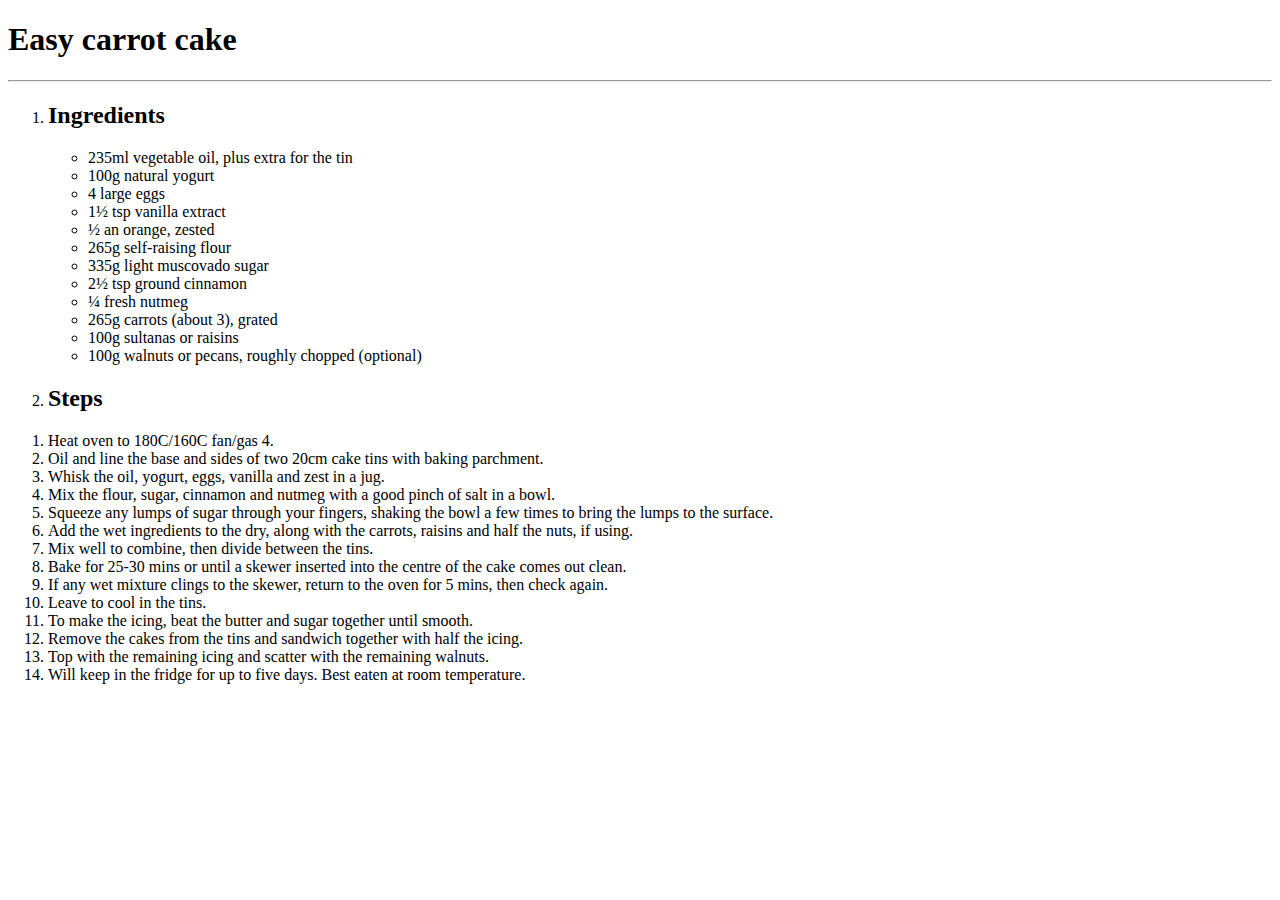
<file: Vasilis/index.html>
<!DOCTYPE html>
<html lang="en">
<head>
    <meta charset="UTF-8">
    <meta name="author" content="Vasilis">
    <title>carrot-cake</title>
</head>
<body>
    
</body>
</html>
<h1>Easy carrot cake</h1>
<hr>
<ol>
<section>

  <li><h2>Ingredients</h2></li>
    <ul>
   <li> 235ml vegetable oil, plus extra for the tin</li>
   <li> 100g natural yogurt </li>
   <li> 4 large eggs</li>
   <li> 1½ tsp vanilla extract</li>
   <li> ½ an orange, zested</li>
   <li> 265g self-raising flour</li>
   <li> 335g light muscovado sugar</li>
   <li> 2½ tsp ground cinnamon</li>
   <li> ¼ fresh nutmeg</li>
   <li> 265g carrots (about 3), grated</li>
   <li> 100g sultanas or raisins</li>
   <li> 100g walnuts or pecans, roughly chopped (optional)</li>
    </ul>
</section>
<section>
  <li><h2>Steps</h2></li>
</ol>
<ol>
  <li> Heat oven to 180C/160C fan/gas 4.</li>
  <li> Oil and line the base and sides of two 20cm cake tins with baking parchment.</li> 
  <li> Whisk the oil, yogurt, eggs, vanilla and zest in a jug.</li>
  <li> Mix the flour, sugar, cinnamon and nutmeg with a good pinch of salt in a bowl.</li>
  <li> Squeeze any lumps of sugar through your fingers, shaking the bowl a few times to bring the lumps to the surface.</li>

  <li> Add the wet ingredients to the dry, along with the carrots, raisins and half the nuts, if using.</li> 
  <li> Mix well to combine, then divide between the tins.</li> 
  <li> Bake for 25-30 mins or until a skewer inserted into the centre of the cake comes out clean.</li> 
  <li> If any wet mixture clings to the skewer, return to the oven for 5 mins, then check again. </li>
  <li> Leave to cool in the tins.</li>

  <li> To make the icing, beat the butter and sugar together until smooth. </li>
  <li> Remove the cakes from the tins and sandwich together with half the icing. </li>
  <li> Top with the remaining icing and scatter with the remaining walnuts. </li>
  <li> Will keep in the fridge for up to five days. Best eaten at room temperature.</li>
</ol>
</section>
</file>
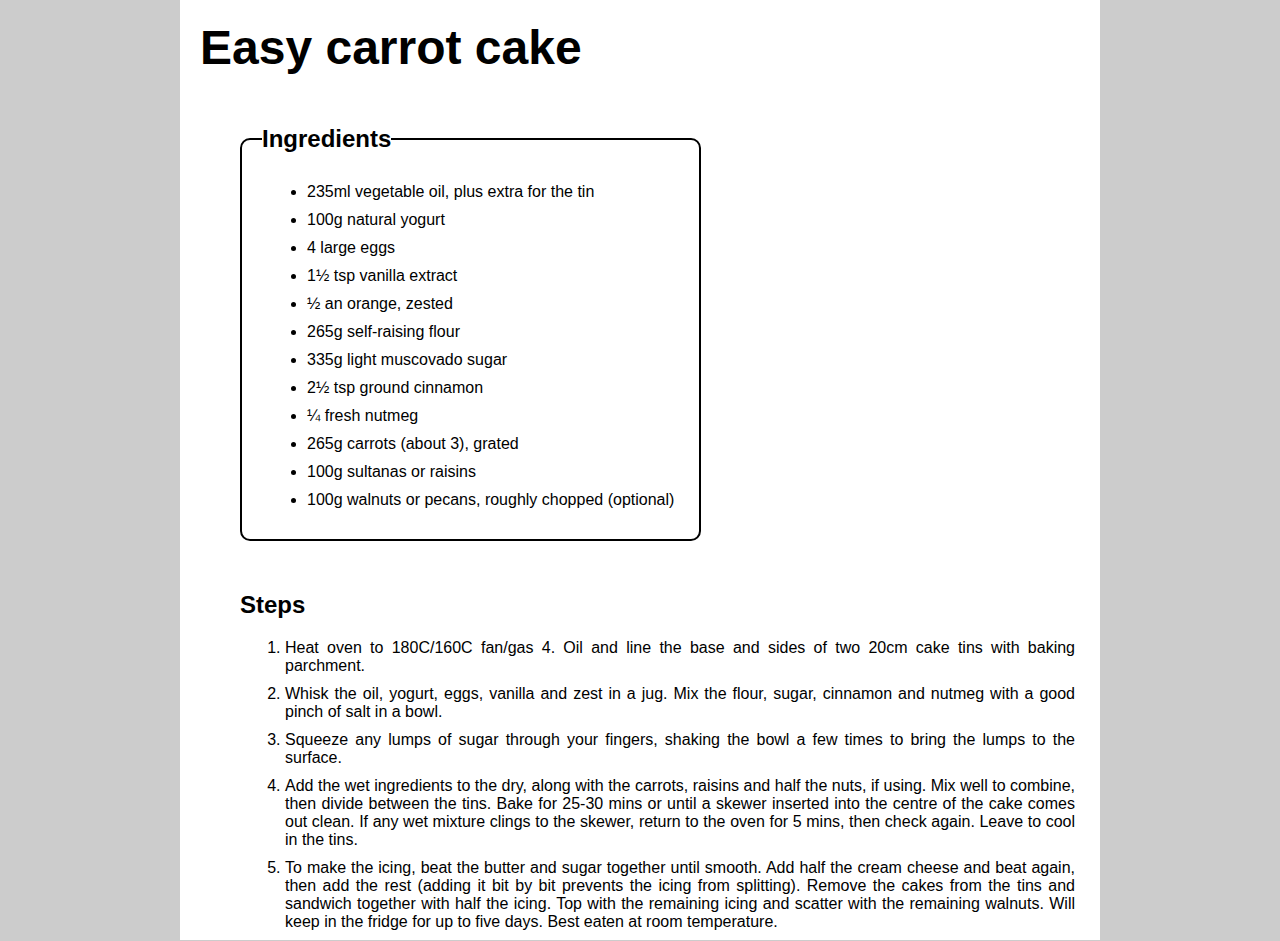
<file: vincenzo/index.html>
<!DOCTYPE html>
<html lang="en">

<head>
    <meta charset="UTF-8">
    <meta name="viewport" content="width=device-width, initial-scale=1.0">
    <title>Carrot Cake</title>
    <link rel="stylesheet" href="style.css">
</head>

<body>
    <div class="container">
        <h1>Easy carrot cake</h1>
        <section>
            <fieldset>
                <legend>Ingredients</legend>

                <ul>
                    <li>235ml vegetable oil, plus extra for the tin</li>
                    <li>100g natural yogurt</li>
                    <li>4 large eggs</li>
                    <li>1½ tsp vanilla extract</li>
                    <li>½ an orange, zested</li>
                    <li>265g self-raising flour</li>
                    <li>335g light muscovado sugar</li>
                    <li>2½ tsp ground cinnamon</li>
                    <li>¼ fresh nutmeg</li>
                    <li>265g carrots (about 3), grated</li>
                    <li>100g sultanas or raisins</li>
                    <li>100g walnuts or pecans, roughly chopped (optional)</li>
                </ul>

            </fieldset>


        </section>
        <section>
            <h2>Steps</h2>
            <ol>
                <li> Heat oven to 180C/160C fan/gas 4. Oil and line the base and sides of two 20cm cake tins with baking
                    parchment.</li>
                <li> Whisk the oil, yogurt, eggs, vanilla and zest in a jug. Mix the flour, sugar, cinnamon and nutmeg
                    with a
                    good
                    pinch of salt in a bowl. </li>
                <li>Squeeze any lumps of sugar through your fingers, shaking the bowl a few times to
                    bring
                    the lumps to the surface.</li>
                <li>
                    Add the wet ingredients to the dry, along with the carrots, raisins and half the nuts, if using. Mix
                    well to
                    combine, then divide between the tins. Bake for 25-30 mins or until a skewer inserted into the
                    centre of the
                    cake comes out clean. If any wet mixture clings to the skewer, return to the oven for 5 mins, then
                    check
                    again.
                    Leave to cool in the tins.</li>
                <li>
                    To make the icing, beat the butter and sugar together until smooth. Add half the cream cheese and
                    beat
                    again,
                    then add the rest (adding it bit by bit prevents the icing from splitting). Remove the cakes from
                    the tins
                    and
                    sandwich together with half the icing. Top with the remaining icing and scatter with the remaining
                    walnuts.
                    Will
                    keep in the fridge for up to five days. Best eaten at room temperature.
                </li>
            </ol>







        </section>
    </div>
</body>

</html>
</file>
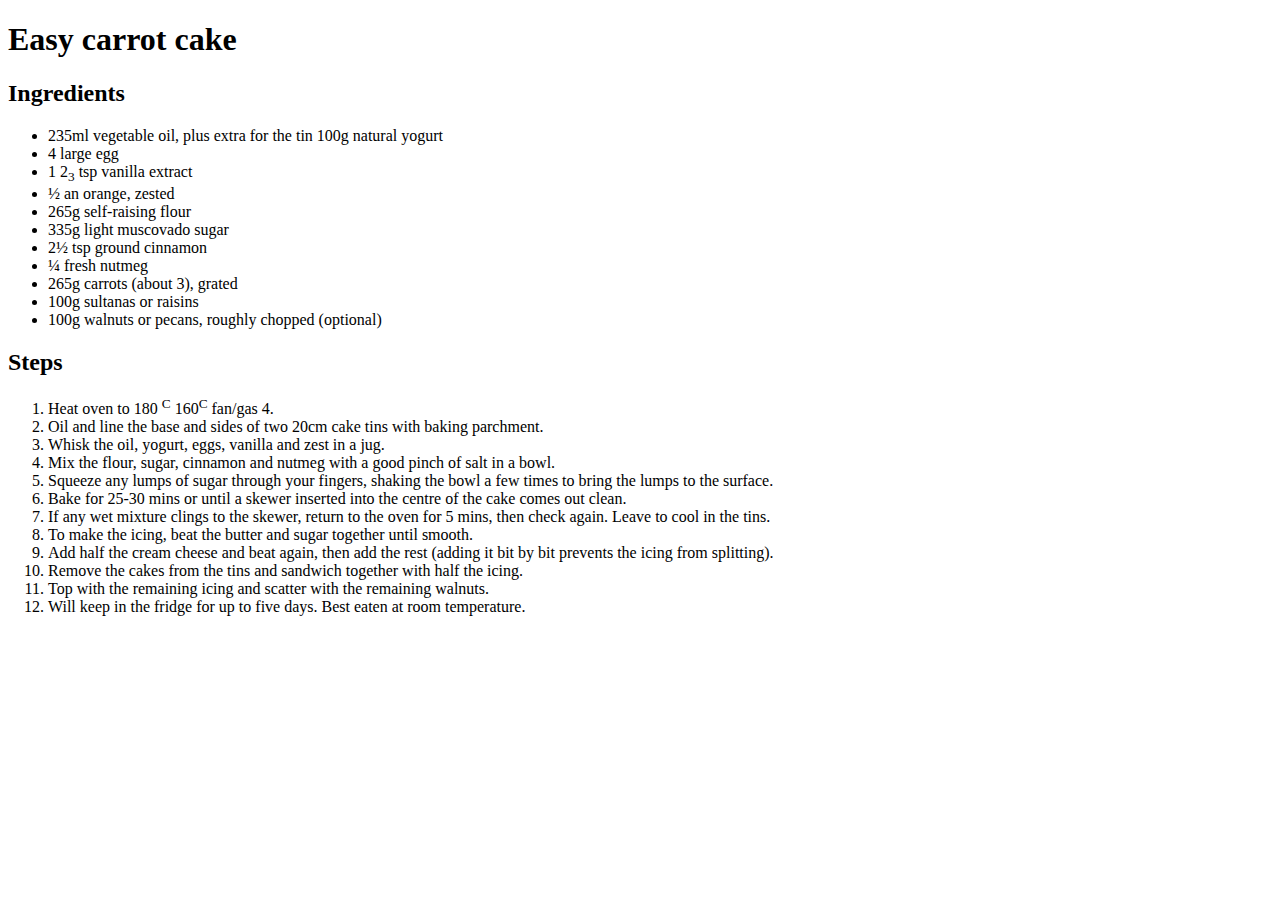
<file: carrot-cake.html>
<!doctype html>
 <html lang="en">
 
     <head>
         <meta charset="UTF-8">
         <title>Unordered Lists</title>
<body>
 <h1>Easy carrot cake</h1>
<section>
  <h2>Ingredients</h2>
 <ul> 
 <li>235ml vegetable oil, plus extra for the tin
  100g natural yogurt</li> 
 <li> 4 large egg </li>
 <li> 1 2<sub>3</sub> tsp vanilla extract</li>
 <li> ½ an orange, zested </li>
 <li> 265g self-raising flour</li>
 <li> 335g light muscovado sugar</li>
 <li> 2½ tsp ground cinnamon</li>
 <li>  ¼ fresh nutmeg</li>
 <li>265g carrots (about 3), grated</li>
 <li> 100g sultanas or raisins</li>
 <li>100g walnuts or pecans, roughly chopped (optional)</li>
  
  
  
 </ul>
  
</section>
<section>
  <h2>Steps</h2>
 <ol> 
   <li> Heat oven to 180 <sup>C</sup> 160<sup>C</sup> fan/gas 4.</li>
   <li>Oil and line the base and sides of two 20cm cake tins with baking parchment.</li>
   <li> Whisk the oil, yogurt, eggs, vanilla and zest in a jug.</li>
   <li>Mix the flour, sugar, cinnamon and nutmeg with a good pinch of salt in a bowl.</li>

   <li>Squeeze any lumps of sugar through your fingers, shaking the bowl a few times to bring the lumps to the surface.</li>
   <li>Bake for 25-30 mins or until a skewer inserted into the centre of the cake comes out clean. </li>
   <li> If any wet mixture clings to the skewer, return to the oven for 5 mins, then check again. Leave to cool in the tins.</li>
   <li>To make the icing, beat the butter and sugar together until smooth.</li>
   <li>Add half the cream cheese and beat again, then add the rest (adding it bit by bit prevents the icing from splitting).</li>

   <li> Remove the cakes from the tins and sandwich together with half the icing.</li>
   <li>Top with the remaining icing and scatter with the remaining walnuts.</li>
   <li>Will keep in the fridge for up to five days. Best eaten at room temperature.</li>

 

     
</ol> 
</section>
</body> 

</head>
</file>
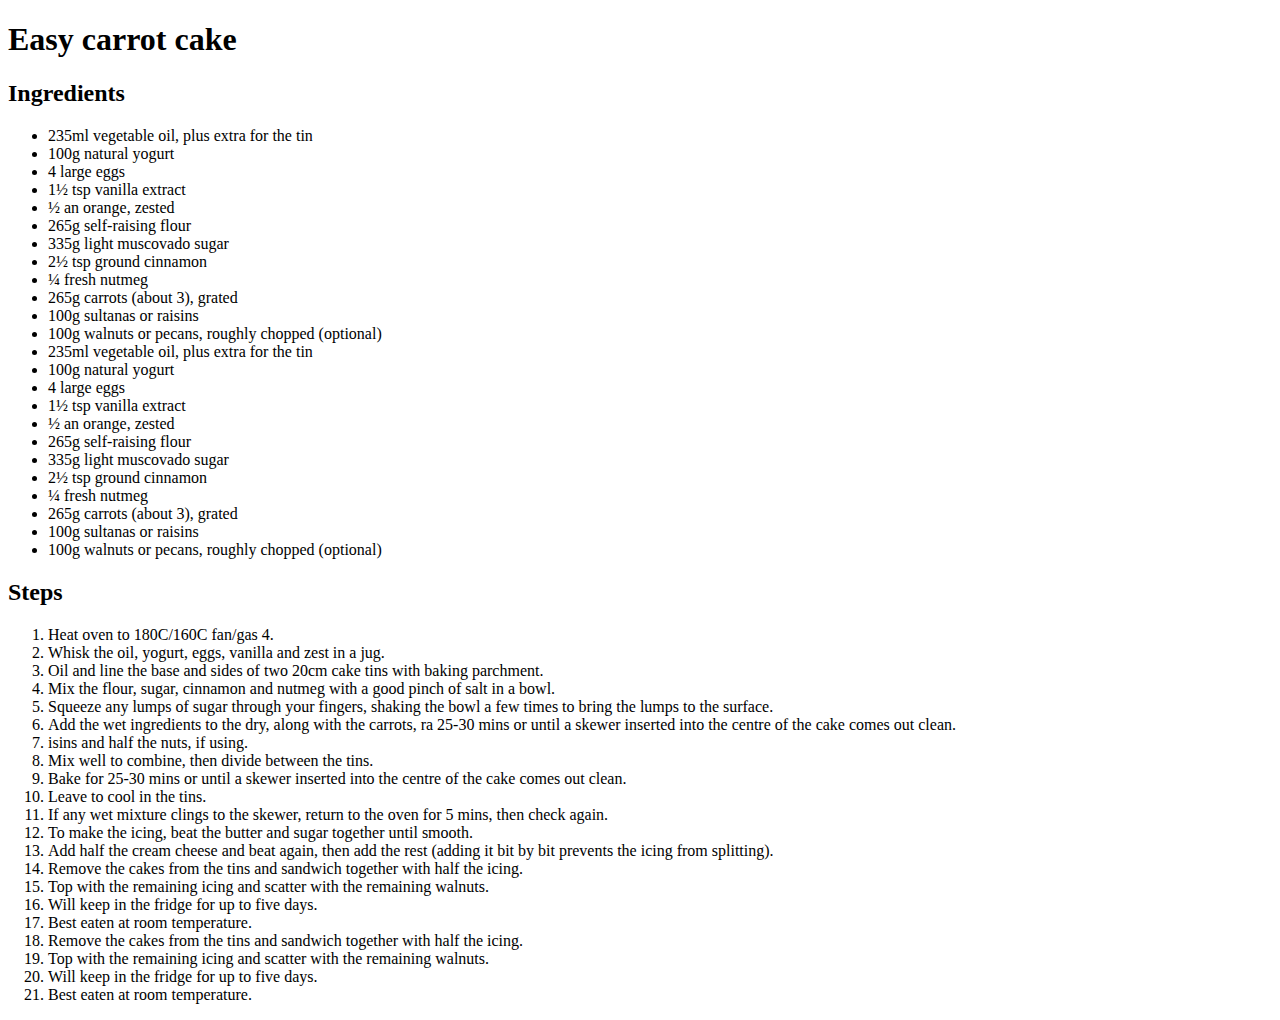
<file: carrot-cake1.html>
<!DOCTYPE html>
<html lang="en">
<head>
    <meta charset="UTF-8">
    <meta name="viewport" content="width=device-width, initial-scale=1.0">
    <title>Document</title>
</head>
<body>
    <h1>Easy carrot cake</h1>
<section>
  <h2>Ingredients</h2>
  <ul>
      
    <li>235ml vegetable oil, plus extra for the tin</li>
    <li>100g natural yogurt</li>
    <li>4 large eggs</li>
    <li>1½ tsp vanilla extract</li>
    <li>½ an orange, zested</li>
    <li>265g self-raising flour</li>
    <li>335g light muscovado sugar</li>
    <li>2½ tsp ground cinnamon</li>
    <li>¼ fresh nutmeg</li>
    <li>265g carrots (about 3), grated</li>
    <li>100g sultanas or raisins</li>
    <li>100g walnuts or pecans, roughly chopped (optional)</li>
    <li>235ml vegetable oil, plus extra for the tin</li>
    <li>100g natural yogurt</li>
    <li>4 large eggs</li>
    <li>1½ tsp vanilla extract</li> 
    <li>½ an orange, zested</li>
    <li>265g self-raising flour</li>
    <li>335g light muscovado sugar</li>
    <li>2½ tsp ground cinnamon</li>
    <li> ¼ fresh nutmeg</li>
    <li>265g carrots (about 3), grated</li>
    <li>100g sultanas or raisins</li>
    <li>100g walnuts or pecans, roughly chopped (optional)</li>
</ul>
</section>
<section>
<h2>Steps</h2>
<ol>
    <li>Heat oven to 180C/160C fan/gas 4.</li>  
    <li>Whisk the oil, yogurt, eggs, vanilla and zest in a jug.</li>
    <li>Oil and line the base and sides of two 20cm cake tins with baking parchment.</li>
    <li> Mix the flour, sugar, cinnamon and nutmeg with a good pinch of salt in a bowl. </li>
    <li>Squeeze any lumps of sugar through your fingers, shaking the bowl a few times to bring the lumps to the surface.</li>
    <li>Add the wet ingredients to the dry, along with the carrots, ra 25-30 mins or until a skewer inserted into the centre of the cake comes out clean.</li>
    <li>isins and half the nuts, if using.</li>      

    <li> Mix well to combine, then divide between the tins.</li>
    <li> Bake for 25-30 mins or until a skewer inserted into the centre of the cake comes out clean.</li> 
    <li> Leave to cool in the tins.</li>
    <li>If any wet mixture clings to the skewer, return to the oven for 5 mins, then check again.</li>
    <li> To make the icing, beat the butter and sugar together until smooth.</li> 
    <li>Add half the cream cheese and beat again, then add the rest (adding it bit by bit prevents the icing from splitting).</li>
    <li> Remove the cakes from the tins and sandwich together with half the icing. </li>
    <li>Top with the remaining icing and scatter with the remaining walnuts.</li> 
    <li>Will keep in the fridge for up to five days. </li>
    <li>Best eaten at room temperature.</li>
    <li>Remove the cakes from the tins and sandwich together with half the icing. </li>
    <li>Top with the remaining icing and scatter with the remaining walnuts.</li>
    <li>Will keep in the fridge for up to five days.</li>
    <li>Best eaten at room temperature.</li>
</ol>
</section>
    
</body>
</html>
</file>
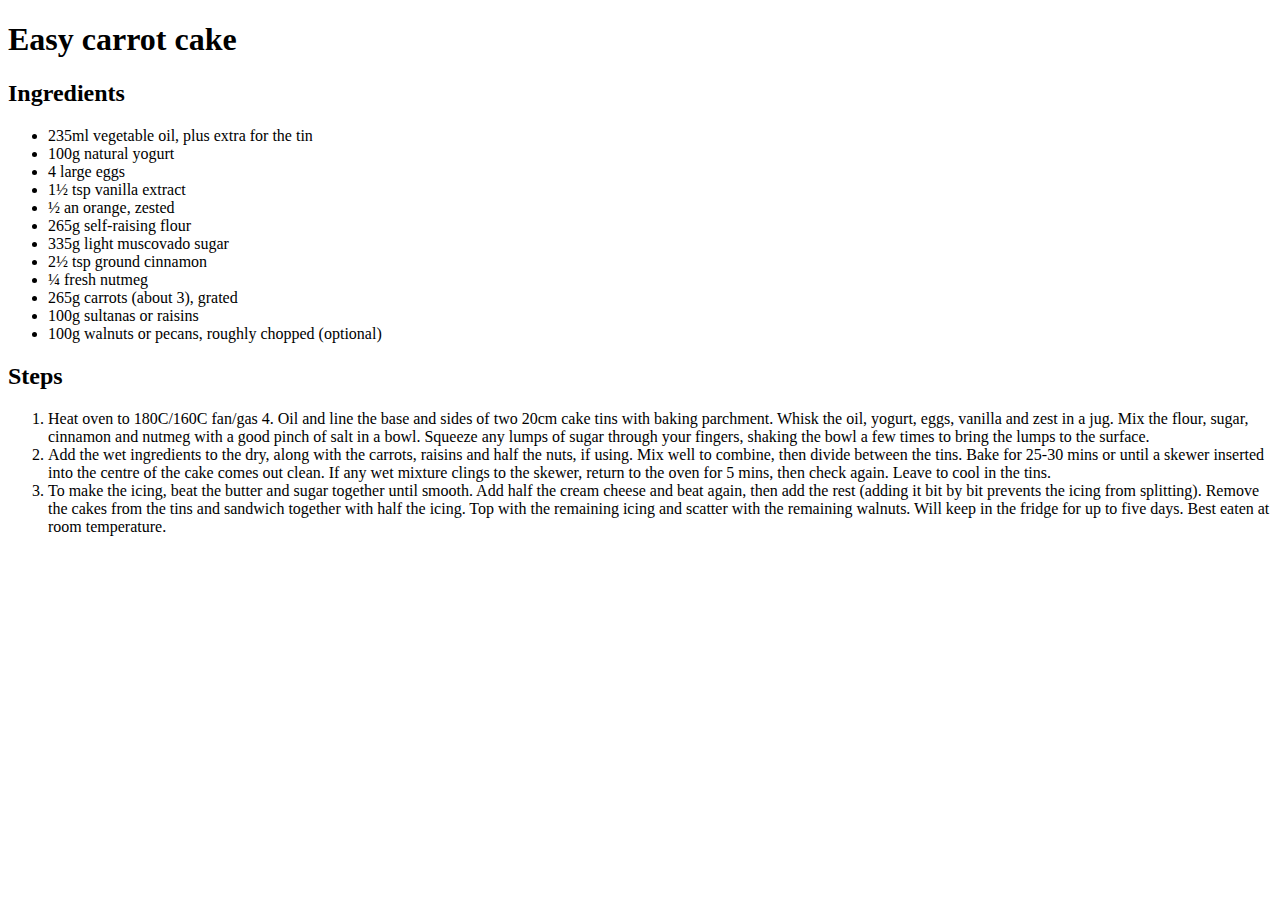
<file: daniel/carrot-cake.html>
<!DOCTYPE html>
<html lang="en">
<head>
  <meta charset="UTF-8">
  <meta name="viewport" content="width=device-width, initial-scale=1.0">
  <title>Carrot Cake Recipe</title>
</head>
<body>
  

<h1>Easy carrot cake</h1>
<section>
  <h2>Ingredients</h2>
  <ul>
  <li>235ml vegetable oil, plus extra for the tin</li>
  <li>100g natural yogurt</li>
  <li>4 large eggs</li>
  <li>1½ tsp vanilla extract</li>
  <li>½ an orange, zested</li>
  <li>265g self-raising flour</li>
  <li>335g light muscovado sugar</li>
  <li>2½ tsp ground cinnamon</li>
  <li>¼ fresh nutmeg</li>
  <li>265g carrots (about 3), grated</li>
  <li>100g sultanas or raisins</li>
  <li>100g walnuts or pecans, roughly chopped (optional)</li>
</ul>
  
</section>
<section>
  <h2>Steps</h2>
  <ol>
<li>
    Heat oven to 180C/160C fan/gas 4. Oil and line the base and sides of two 20cm cake tins with baking parchment. Whisk the oil, yogurt, eggs, vanilla and zest in a jug. Mix the flour, sugar, cinnamon and nutmeg with a good pinch of salt in a bowl. Squeeze any lumps of sugar through your fingers, shaking the bowl a few times to bring the lumps to the surface.
</li>
<li>
  Add the wet ingredients to the dry, along with the carrots, raisins and half the nuts, if using. Mix well to combine, then divide between the tins. Bake for 25-30 mins or until a skewer inserted into the centre of the cake comes out clean. If any wet mixture clings to the skewer, return to the oven for 5 mins, then check again. Leave to cool in the tins.
</li>
<li>
  To make the icing, beat the butter and sugar together until smooth. Add half the cream cheese and beat again, then add the rest (adding it bit by bit prevents the icing from splitting). Remove the cakes from the tins and sandwich together with half the icing. Top with the remaining icing and scatter with the remaining walnuts. Will keep in the fridge for up to five days. Best eaten at room temperature.
</li>
</ol>
</section>
</body>
</html>
</file>
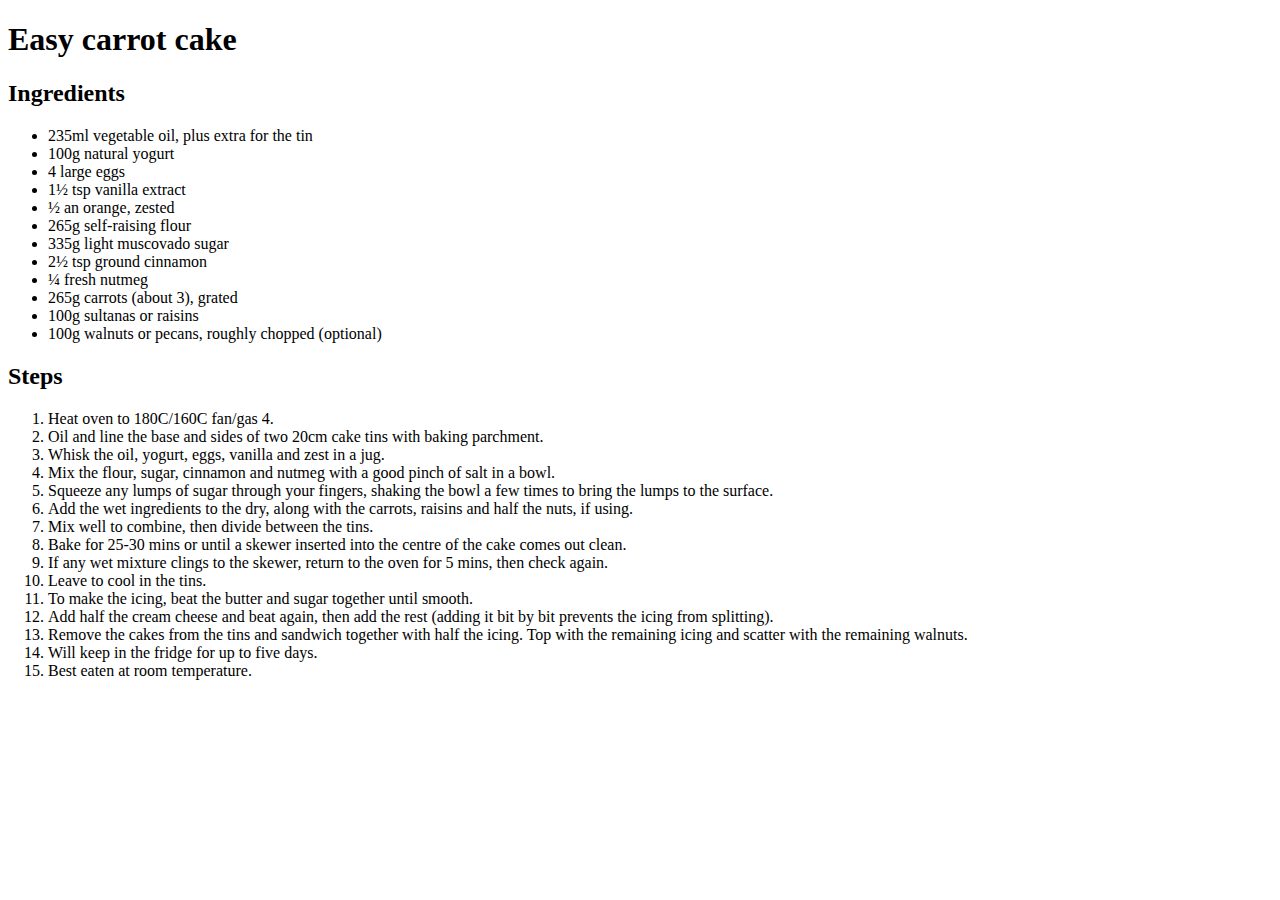
<file: edgar/carrot-cake.html>
<!DOCTYPE html>
<html lang="en">


  <head>
    <meta charset="UTF-8">
    <meta name="author" content="Edgar">
    <title>Carrot Cake</title>
  </head>

  <body>

      <h1>Easy carrot cake</h1>

      <section>
        <h2>Ingredients</h2>
        
        <ul>
          <li>235ml vegetable oil, plus extra for the tin</li>
          <li>100g natural yogurt</li>
          <li>4 large eggs</li>
          <li>1½ tsp vanilla extract</li>
          <li>½ an orange, zested</li>
          <li>265g self-raising flour</li>
          <li>335g light muscovado sugar</li>
          <li>2½ tsp ground cinnamon</li>
          <li>¼ fresh nutmeg</li>
          <li>265g carrots (about 3), grated</li>
          <li>100g sultanas or raisins</li>
          <li>100g walnuts or pecans, roughly chopped (optional)</li>
        </ul>
      </section>

      <section>
        <h2>Steps</h2>
          
        <ol>
          <li>Heat oven to 180C/160C fan/gas 4.</li> 
          <li>Oil and line the base and sides of two 20cm cake tins with baking parchment.</li>
          <li>Whisk the oil, yogurt, eggs, vanilla and zest in a jug. </li>
          <li>Mix the flour, sugar, cinnamon and nutmeg with a good pinch of salt in a bowl.</li>
          <li>Squeeze any lumps of sugar through your fingers, shaking the bowl a few times to bring the lumps to the surface.</li>
          <li>Add the wet ingredients to the dry, along with the carrots, raisins and half the nuts, if using.</li>
          <li>Mix well to combine, then divide between the tins.</li>
          <li>Bake for 25-30 mins or until a skewer inserted into the centre of the cake comes out clean.</li> 
          <li>If any wet mixture clings to the skewer, return to the oven for 5 mins, then check again.</li>
          <li>Leave to cool in the tins.</li>

          <li>To make the icing, beat the butter and sugar together until smooth. </li>
          <li>Add half the cream cheese and beat again, then add the rest (adding it bit by bit prevents the icing from splitting). </li>
          <li>Remove the cakes from the tins and sandwich together with half the icing. Top with the remaining icing and scatter with the remaining walnuts. </li>
          <li>Will keep in the fridge for up to five days. </li>
          <li>Best eaten at room temperature.</li>
        </ol>

      </section>
    </body>
</html>
</file>
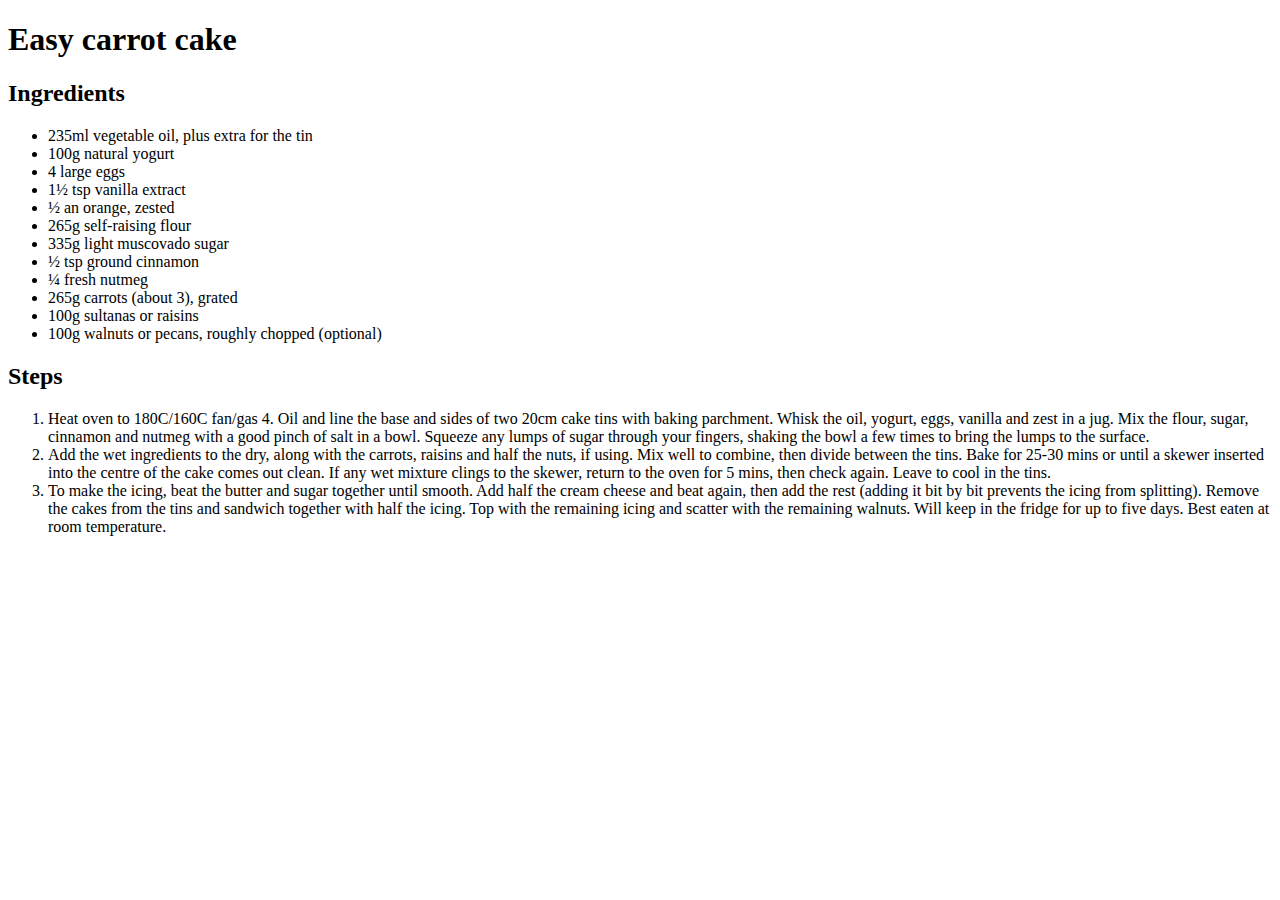
<file: marcell/carrot-cake.html>
<!DOCTYPE html>
<html lang="en">

<head>
  <meta charset="UTF-8">
  <meta name="viewport" content="width=device-width, initial-scale=1.0">
  <title>Carrot cake</title>
</head>

<body>

</body>

</html>

<h1>Easy carrot cake</h1>
<section>
  <h2>Ingredients</h2>

  <ul>
    <li> 235ml vegetable oil, plus extra for the tin</li>
    <li>100g natural yogurt</li>
    <li>4 large eggs</li>
    <li>1½ tsp vanilla extract</li>
    <li>½ an orange, zested</li>
    <li>265g self-raising flour</li>
    <li>335g light muscovado sugar</li>
    <li>½ tsp ground cinnamon</li>
    <li>¼ fresh nutmeg</li>
    <li>265g carrots (about 3), grated</li>
    <li>100g sultanas or raisins</li>
    <li>100g walnuts or pecans, roughly chopped (optional)</li>
  </ul>
</section>
<section>
  <h2>Steps</h2>

  <ol>
    <li>Heat oven to 180C/160C fan/gas 4. Oil and line the base and sides of two 20cm cake tins with baking parchment.
      Whisk
      the oil, yogurt, eggs, vanilla and zest in a jug. Mix the flour, sugar, cinnamon and nutmeg with a good pinch of
      salt
      in a bowl. Squeeze any lumps of sugar through your fingers, shaking the bowl a few times to bring the lumps to the
      surface.
    </li>

    <li>Add the wet ingredients to the dry, along with the carrots, raisins and half the nuts, if using. Mix well to
      combine,
      then divide between the tins. Bake for 25-30 mins or until a skewer inserted into the centre of the cake comes out
      clean. If any wet mixture clings to the skewer, return to the oven for 5 mins, then check again. Leave to cool in
      the
      tins.
    </li>

    <li>To make the icing, beat the butter and sugar together until smooth. Add half the cream cheese and beat again,
      then add
      the rest (adding it bit by bit prevents the icing from splitting). Remove the cakes from the tins and sandwich
      together with half the icing. Top with the remaining icing and scatter with the remaining walnuts. Will keep in
      the
      fridge for up to five days. Best eaten at room temperature.
    </li>
  </ol>
</section>
</file>
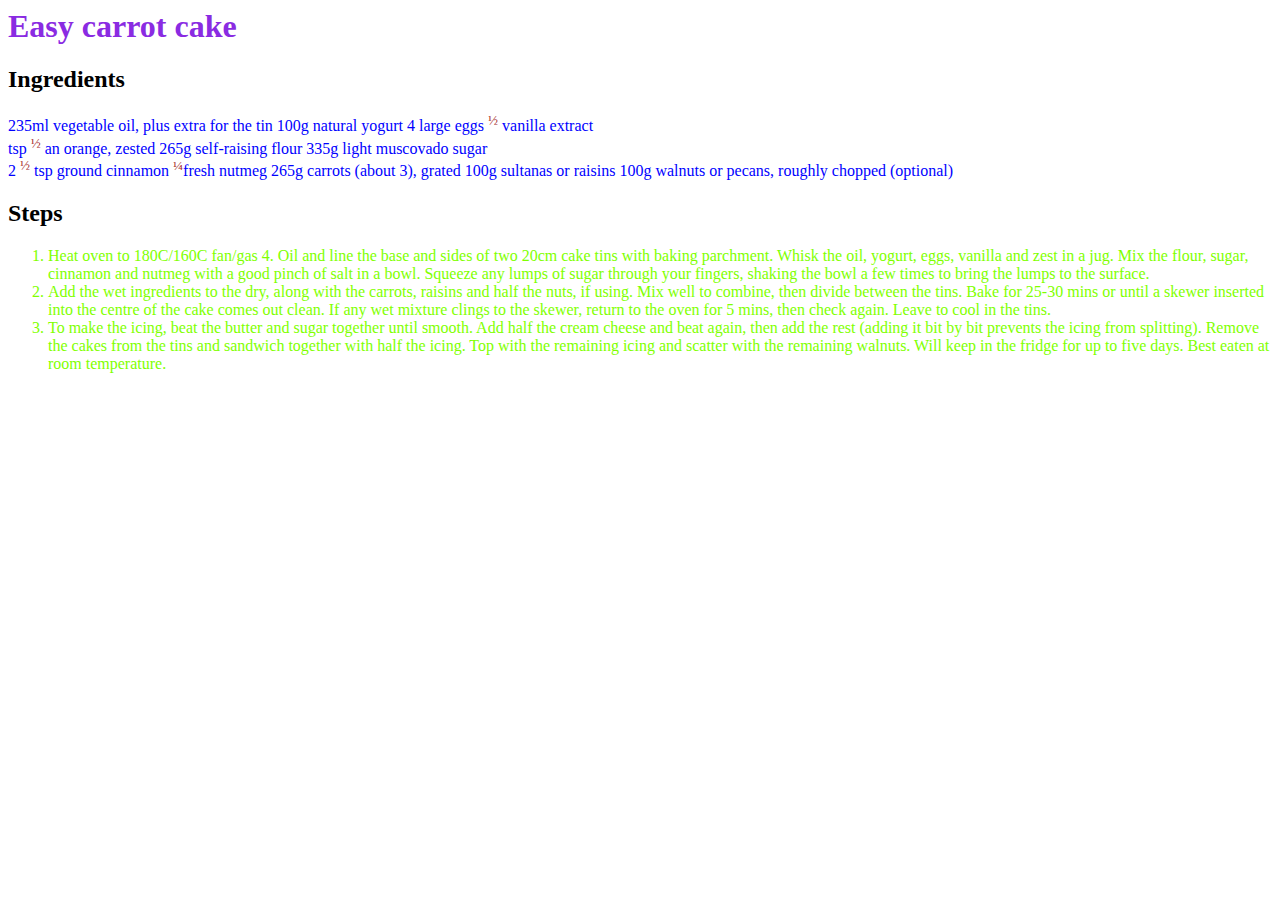
<file: mohamedbrach/css922020.html>
<html>
    <head>
     <meta title="test">
     <link rel="stylesheet" href="css9220020.css">
    </head>

    <body>

        <h1>Easy carrot cake</h1>

<section>

  <h2>Ingredients</h2>
  
  <p>
    235ml vegetable oil, plus extra for the tin
    100g natural yogurt
    4 large eggs
   <sup>½</sup>  vanilla extract <br>
    tsp <sup>½</sup> an orange, zested
    265g self-raising flour
    335g light muscovado sugar<br>
    2 <sup>½</sup> tsp ground cinnamon
     <sup>¼</sup>fresh nutmeg
    265g carrots (about 3), grated
    100g sultanas or raisins
    100g walnuts or pecans, roughly chopped (optional)
  </p>

  
</section>
<section>
  <h2>Steps</h2>
  
  <div>
  <ol>
    <li>Heat oven to 180C/160C fan/gas 4. Oil and line the base and sides of two 20cm cake tins with baking parchment. Whisk the oil, yogurt, eggs, vanilla and zest in a jug. Mix the flour, sugar, cinnamon and nutmeg with a good pinch of salt in a bowl. Squeeze any lumps of sugar through your fingers, shaking the bowl a few times to bring the lumps to the surface.</li>
    <li>Add the wet ingredients to the dry, along with the carrots, raisins and half the nuts, if using. Mix well to combine, then divide between the tins. Bake for 25-30 mins or until a skewer inserted into the centre of the cake comes out clean. If any wet mixture clings to the skewer, return to the oven for 5 mins, then check again. Leave to cool in the tins.</li>
    <li> To make the icing, beat the butter and sugar together until smooth. Add half the cream cheese and beat again, then add the rest (adding it bit by bit prevents the icing from splitting). Remove the cakes from the tins and sandwich together with half the icing. Top with the remaining icing and scatter with the remaining walnuts. Will keep in the fridge for up to five days. Best eaten at room temperature.</li>
  </ol>
</div>
  
</section>

    </body>
</html>
</file>
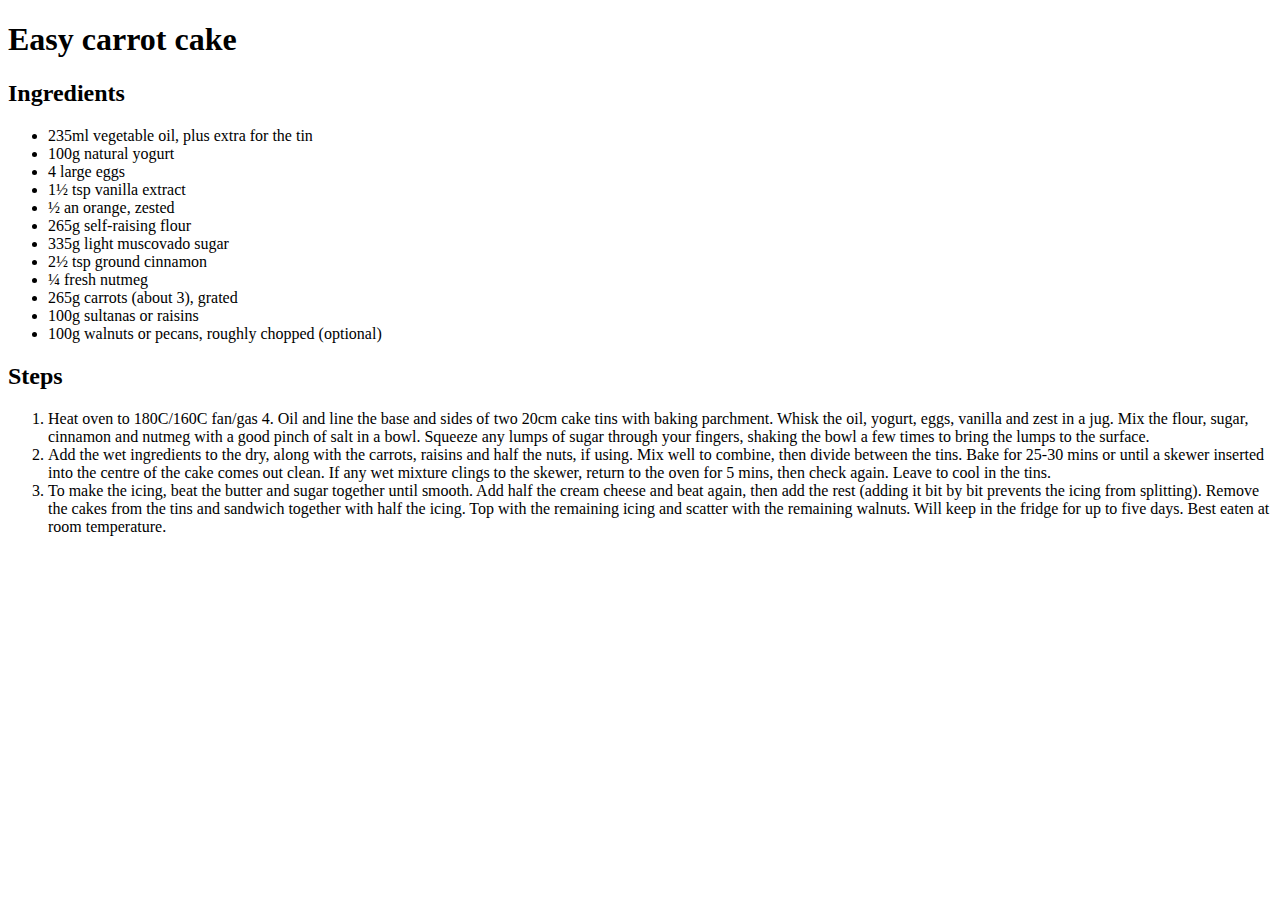
<file: Pei-Ling/carrot-cake.html>
<!DOCTYPE html>
<html>
<head></head>

  
<h1>Easy carrot cake</h1>
<body>
<section>
  <h2>Ingredients</h2>
  <ul>
    <li>235ml vegetable oil, plus extra for the tin </li>
    <li>100g natural yogurt </li>
    <li>4 large eggs </li>
    <li>1½ tsp vanilla extract</li>
    <li>½ an orange, zested</li>
    <li>265g self-raising flour</li>
    <li>335g light muscovado sugar</li>
    <li>2½ tsp ground cinnamon</li>
    <li>¼ fresh nutmeg</li>
    <li>265g carrots (about 3), grated</li>
    <li>100g sultanas or raisins</li>
    <li>100g walnuts or pecans, roughly chopped (optional) </li>     
  </ul>
</section>
<section>
  <h2>Steps</h2>
  <ol>
    <li>Heat oven to 180C/160C fan/gas 4. Oil and line the base and sides of two 20cm cake tins with baking parchment. Whisk the oil, yogurt, eggs, vanilla and zest in a jug. Mix the flour, sugar, cinnamon and nutmeg with a good pinch of salt in a bowl. Squeeze any lumps of sugar through your fingers, shaking the bowl a few times to bring the lumps to the surface.</li>
   <li>Add the wet ingredients to the dry, along with the carrots, raisins and half the nuts, if using. Mix well to combine, then divide between the tins. Bake for 25-30 mins or until a skewer inserted into the centre of the cake comes out clean. If any wet mixture clings to the skewer, return to the oven for 5 mins, then check again. Leave to cool in the tins.  </li>
    <li>To make the icing, beat the butter and sugar together until smooth. Add half the cream cheese and beat again, then add the rest (adding it bit by bit prevents the icing from splitting). Remove the cakes from the tins and sandwich together with half the icing. Top with the remaining icing and scatter with the remaining walnuts. Will keep in the fridge for up to five days. Best eaten at room temperature.</li>
</ol>  
</section>

</body>
</html>
</file>
<file: vincenzo/style.css>
* {
    margin: 0;
    padding: 0;
    font-family: 'Segoe UI', Tahoma, Geneva, Verdana, sans-serif;
}

body {
    background-color: #cccccc;
}

.container {
    width: fit-content;
    height: 100vh;
    margin: 0 auto;
    display: flex;
    flex-direction: column;
    justify-content: space-around;
    background-color: #fff;
    padding: 20px;
}

.container h1 {
    font-size: 3rem;
}

section {
    margin-top: 50px;
}

section h2 {
    margin-bottom: 20px;
}

section fieldset {
    padding: 20px;
    width: fit-content;
    border-radius: 10px;
    border: 2px solid;
}

section fieldset legend {
    font-size: 1.5rem;
    font-weight: bold;
}

.container section ul {
    padding-left: 40px;
}

.container section ul li {
    margin: 10px 5px;
}

.container section {
    margin-left: 40px;
}

.container section ol {
    margin-left: 40px;
    width: 800px;
}

.container section ol li {
    margin: 10px 5px;
    text-align: justify;
}
</file>
<file: mohamedbrach/css9220020.css>
p{

    color:blue;
}

h1{
    color: blueviolet;
}

 sup {
    color: brown;
}

div ol li {

    color: chartreuse;
}
</file>
